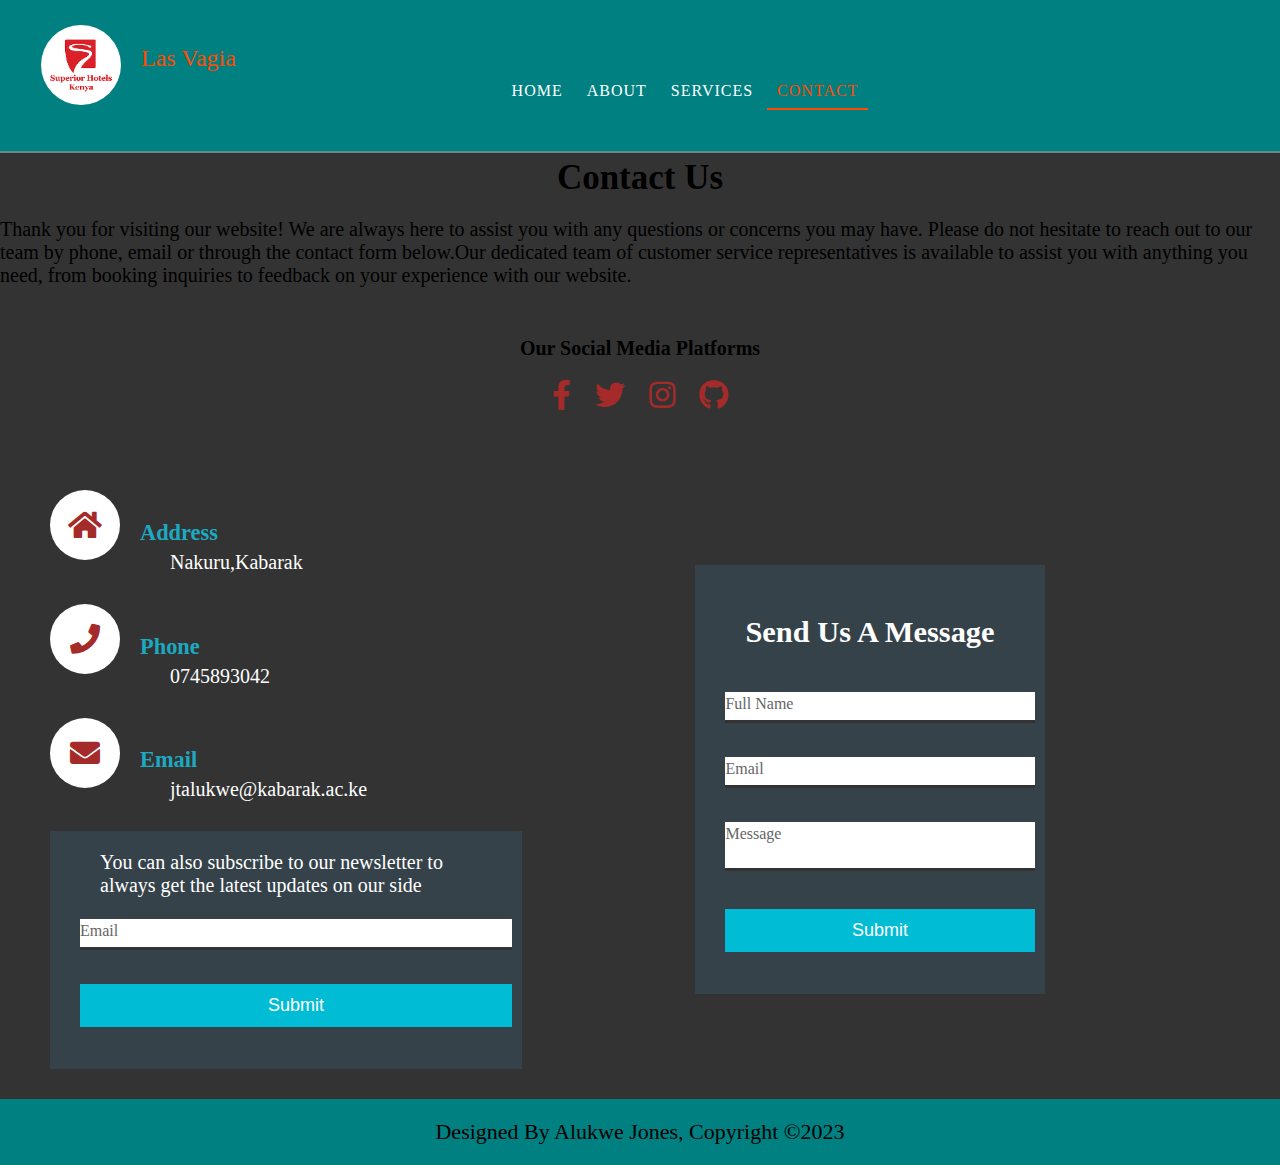
<file: contact.html>
<!DOCTYPE html>
<html lang="en">

<head>
    <meta charset="UTF-8">
    <meta name="viewport" content="width=device-width, initial-scale=1">
    <title> About Page</title>
    <script src="https://code.jquery.com/jquery-3.6.0.min.js"></script>
    <link rel="stylesheet" href="https://pro.fontawesome.com/releases/v5.10.0/css/all.css">

    <link rel="stylesheet" href="static/css/style.css">
    <link rel="stylesheet" href="static/css/swiper-bundle.min.css">
</head>

<body>

    <header class="header-area">
        <div class="header-container">
            <div id="site-logo">
                <a href="index.html"> <img src="static/img/logo/logo.png" alt="broken image"></a>
            </div>
            <div id="site-span">
                <a href="about.html"><span>Las Vagia</span></a>
            </div>
            <div class="mobile-nav">
                <i class="fas fa-bars"></i>
            </div>
            <div class="site-nav-menu">
                <ul class="primary-menu">
                    <li><a href="index.html">Home</a></li>
                    <li><a href="about.html">About</a></li>
                    <li><a href="service.html">Services</a></li>
                    <li><a href="contact.html" class="active">Contact</a></li>
                </ul>
            </div>
        </div>
    </header>

    <section class="card-section">


        <div class="row">
            <h1>Contact Us</h1>
        </div>
        <div>
            <p>Thank you for visiting our website! We are always here to assist you with any questions or concerns you may have. Please do not hesitate to reach out to our team by phone, email or through the contact form below.Our dedicated team of customer
                service representatives is available to assist you with anything you need, from booking inquiries to feedback on your experience with our website. </p>
        </div>
        <div class="social-icons">
            <h3>Our Social Media Platforms</h3>
            <a href="https://facebook.com/TjAlex"><i class="fab fa-facebook-f"></i></a>
            <a href="https://twitter.com/TerahJones2?t=RZNhuM0hT8VxQWKmYfB-uA&s=09"><i class="fab fa-twitter"></i></a>
            <a href="https://instagram.com/p.a.p.i.z.o"><i class="fab fa-instagram"></i></a>
            <a href="https://github.com/AlukweJonesTerah"><i class="fab fa-github"></i></a>

        </div>

    </section>
    <section class="card-section">
        <div id="container">

            <article id="main-col">
                <div class="contact-info-item">
                    <div class="contact-info-icon">
                        <i class="fas fa-home"></i>
                    </div>

                    <div class="contact-info-content">
                        <h4>Address</h4>
                        <p>Nakuru,Kabarak</p>
                    </div>
                </div>

                <div class="contact-info-item">
                    <div class="contact-info-icon">
                        <i class="fas fa-phone"></i>
                    </div>

                    <div class="contact-info-content">
                        <h4>Phone</h4>
                        <p>0745893042</p>
                    </div>
                </div>

                <div class="contact-info-item">
                    <div class="contact-info-icon">
                        <a href="https://mail.jtalukwe@kabarak.ac.ke"><i class="fas fa-envelope"></i></a>
                    </div>

                    <div class="contact-info-content">
                        <h4>Email</h4>
                        <p>jtalukwe@kabarak.ac.ke</p>
                    </div>
                </div>
                <div class="dark">
                    <p>You can also subscribe to our newsletter to always get the latest updates on our side</p>
                    <form id="newsletterform">
                        <div class="input-box">
                            <input type="newsletteremail" id="newsletteremail" name="newsletteremail" required>
                            <span>Email</span>
                        </div>
                        <div class="input-box">
                            <input type="submit">
                        </div>
                    </form>
                </div>
            </article>
            <aside id="sidebar">
                <div class="dark">

                    <h3>Send Us A Message</h3>
                    <form id="contactform">
                        <div class="input-box">
                            <input type="text" id="fullName" name="fullName">
                            <span>Full Name</span>
                        </div>
                        <div class="input-box">
                            <input type="email" id="email" name="email" required>
                            <span>Email</span>
                        </div>
                        <div class="input-box">
                            <textarea id="text" name="text"></textarea>
                            <span>Message</span>
                        </div>
                        <div class="input-box">
                            <input type="submit">
                        </div>
                    </form>
                </div>


            </aside>

        </div>


    </section>

    <footer>Designed By Alukwe Jones, Copyright &copy2023 </footer>
    <script>
    </script>

    <script src="static/js/swiper-bundle.min.js"></script>

    <script type="text/javascript" src="static/js/script.js"></script>
</body>

</html>
</file>
<file: static/css/style.css>
* {
    box-sizing: border-box;
}

html,
body {
    background-color: #333;
    padding: 0;
    margin: 0;
    box-sizing: border-box;
}

#audio {
    display: none;
}

.header-area {
    background: teal;
    border-bottom: 2px solid #909090ad;
    box-shadow: #a52a2a;
    z-index: 999;
    padding: 10px 26px;
}

.header-container {
    width: 100%;
    margin: 0px;
    height: 80%;
    padding: 5px;
}

#site-logo {
    margin: 0;
    padding: 10px;
}

#site-logo img {
    position: relative;
    float: left;
    border-radius: 50%;
    height: 80px;
    width: 80px;
}

#site-span a {
    display: inline-block;
    margin-left: 0px;
    margin-top: 10px;
    text-decoration: none;
}

#site-span span {
    margin: 20px;
    display: center;
    text-decoration: none;
    font-size: 24px;
    color: #ff4a04;
    text-align: center;
}

.site-nav-menu {
    text-align: center;
    float: center;
    position: relative;
    justify-content: center;
    align-items: center;
}

.primary-menu {
    list-style: none;
    margin-top: 0px;
    padding-bottom: 10px;
}

.primary-menu li {
    display: inline-grid;
    text-align: center;
}

.primary-menu a {
    color: #fff;
    display: center;
    position: relative;
    text-decoration: none;
    text-transform: uppercase;
    font-weight: 500;
    letter-spacing: 1px;
    padding: 10px;
    transition: .5s;
}

.primary-menu a:hover,
.primary-menu .active {
    color: #ff4a04;
}

.primary-menu li a:after {
    content: "";
    position: absolute;
    width: 0%;
    height: 2px;
    background: #ff4a04;
    bottom: 0px;
    left: 0;
    transition: all .5s;
}

.primary-menu li a:hover:after {
    width: 100%;
}

.primary-menu li .active:after {
    width: 100%;
}

.sub-menu-1 {
    display: none
}

.primary-menu li:hover .sub-menu-1 {
    display: inline-block;
    position: absolute;
    margin-top: 15px;
    margin-left: -5px;
}

.primary-menu li:hover .sub-menu-1 ul {
    display: inline-block;
    margin: 10px;
}

.primary-menu li:hover .sub-menu-1 ul li {
    margin: 0;
    width: 100%;
    padding: 5px;
    border-bottom: 1px dotted #fff;
    background: transparent;
    border-radius: 0;
    text-align: block;
}

.primary-menu li:hover .sub-menu-1 ul li:last-child {
    border-bottom: none;
}


/*--- Mobile navigation ---*/

.mobile-nav {
    display: none;
}

.mobile-nav i {
    float: right;
    margin: 10px;
    padding: 10px;
    font-size: 24px;
    color: #fff;
    outline: none;
    cursor: pointer;
}


/*---Start of home image section---*/

.main {
    height: 100vh;
    width: 100%;
}

.wrapper,
.slide {
    position: relative;
    width: 100%;
    height: 100%;
}

.slide {
    overflow: hidden;
}

.slide::before {
    content: "";
    position: absolute;
    height: 100%;
    width: 100%;
    background-color: rgba(0, 0, 0, 0.4);
    z-index: 10;
}

.slide .image {
    height: 100%;
    width: 100%;
    object-fit: cover;
}

.slide .image-data {
    position: absolute;
    top: 50%;
    left: 50%;
    transform: translate(-50%, -50%);
    text-align: center;
    width: 100%;
    z-index: 100;
}

.image-data span.text {
    font-size: 20px;
    font-weight: 400;
    color: #fff;
}

.image-data h2 {
    font-size: 45px;
    font-weight: 600;
    color: #fff;
}

a.button {
    display: inline-block;
    padding: 10px 20px;
    border-radius: 25px;
    color: #333;
    background: #fff;
    text-decoration: none;
    margin-top: 25px;
    transition: all 0.3s ease;
}

a.button:hover {
    color: #fff;
    background-color: #333;
}


/* swiper button css */

.nav-btn {
    position: relative;
    height: 70px;
    width: 50px;
    background: rgba(255, 255, 255, 0.4);
}

.nav-btn:hover {
    background: rgba(255, 255, 255, 0.4);
}

.swiper-button-next {
    right: 50px;
}

.swiper-button-prev {
    left: 50px;
}

.nav-btn::before,
.nav-btn::after {
    font-size: 25px;
    color: #fff;
}

.swiper-pagination-bullet {
    opacity: 1;
    height: 12px;
    width: 12px;
    background-color: #fff;
    visibility: hidden;
}

.swiper-pagination-bullet-active {
    border: 2px solid #fff;
    background-color: #333;
}


/*---End of home image section ---*/

#container {
    display: flex;
    flex-direction: row;
    width: 100%;
    margin: auto;
    align-items: stretch;
    /* Stretch items vertically to fill height */
    overflow: hidden;
}


/* shared by all pages*/

.card-section {
    flex-flow: row wrap;
    flex-grow: 1;
}


/* shared by all pages*/

.card-section .row {
    text-align: center;
    margin-top: 0;
    flex-flow: row wrap;
}


/* shared by about page and contact page */

#main-col {
    padding: 20px;
    /* Reduce padding to fit within 20% width */
    width: 40%;
    /* Set width to 20% */
    height: 100%;
    justify-content: center;
    margin: 10px 30px;
}

#main-col p {
    padding: 0 20px;
    margin: 0 10px;
}

h1 {
    font-size: 35px;
    margin: 5px 30px;
    text-align: center;
}

p {
    font-size: 20px;
}

.dark2 {
    margin-top: 40px;
}


/* shared by about and contact page */

.dark {
    background-color: #35424a;
    color: #ffffff;
    padding: 20px;
    margin: auto;
    width: auto;
}

.dark>h3 {
    font-weight: bold;
    font-size: 1.9em;
    margin: 30px;
}

.dark .input-box {
    position: relative;
    text-align: center;
    width: 100%;
    margin: 10px;
}


/* --- shared by contact page and about page */

#sidebar {
    padding: 0 20px;
    /* Reduce horizontal padding to fit within 80% width */
    width: 45%;
    /* Set width to 80% */
    height: auto;
    display: inline-grid;
    justify-content: center;
    /* Center content horizontally within the aside */
    align-items: center;
    /* Center content vertically within the aside */
    margin: 50px 10px;
}

.Ad {
    justify-content: center;
    align-items: center;
    margin-top: 20px;
    height: 100%;
}

video {
    display: none;
}

.Ad iframe {
    width: 100%;
    height: 100%;
}

.social-icons {
    justify-content: center;
    text-align: center;
    height: auto;
    margin: 50px;
    padding-left: 0;
}

.social-icons h3 {
    font-size: 20px;
}

.social-icons i {
    color: #a52a2a;
    font-size: 30px;
    padding: 0px 10px;
}

.social-icons i:hover {
    color: #3d3d3d;
}


/*---- Servicer section -----*/


/* shared by home page and service page */

.card-list {
    width: auto;
    display: flex;
    flex-wrap: row wrap;
    flex-flow: row wrap;
    flex-grow: 1;
}

.card {
    width: calc(100% / 3.15);
    height: 100%;
    cursor: pointer;
    padding: 10px 15px;
    box-sizing: border-box;
    justify-content: center;
    align-items: center;
    margin: 0px;
    flex-grow: 1;
}

.card-section .card .face {
    width: 500px;
    height: 250px;
    transition: 0.5s;
    flex-grow: 1;
}

.card-section .card .face.face1 {
    position: relative;
    background-color: #333;
    display: flex;
    justify-content: center;
    align-items: center;
    flex-grow: 1;
    z-index: 1;
    transform: translateY(100px);
}

.card-section .card .face.face1 .content img {
    opacity: 1;
    z-index: 1;
    max-width: 100%;
    height: 260px;
}

.card-section .card:hover .face.face1 {
    background: #ff0057;
    transform: translateY(0);
    /* --- Change transtion of the cards to the y axis---- */
}

.card-section .card .face.face1 .content {
    /* opacity: 0.2; */
    opacity: 1;
    transition: 0.5s;
}

.card-section .card:hover .face.face1 .content {
    opacity: 1;
}

.card-section .card:hover .face.face1 .content img {
    max-width: 500px;
    height: 250px;
}

.card-section .card .face.face2 {
    background: teal;
    display: flex;
    justify-content: center;
    align-items: center;
    padding: 30px;
    box-sizing: border-box;
    box-shadow: 0 20px 50px rgba(0, 0, 0, 0.8);
    transform: translateY(-100px);
    flex-grow: 1;
    position: relative;
}

.card-section .card:hover .face.face2 {
    transform: translateY(0);
}

.card-section .card .face.face2 .content p {
    margin-top: 40px;
    padding: 0;
}

.card-section .card .face.face2 .content h3 {
    margin: 5px 20px 20px 20px;
    padding: 0;
    text-align: center;
    font-size: 25px;
}

.card-section .card .face.face2 .content a {
    margin: 20px;
    display: inline-block;
    text-decoration: none;
    font-weight: 900;
    color: #333;
    padding: 10px;
    border: 1px solid #333;
}

.card-section .card .face.face2 .content a:hover {
    background: #333;
    color: #fff;
}


/*---- Contact Us Page ----*/

.paragraph {
    justify-content: center;
    text-align: center;
    flex-grow: 1;
    padding: 0 40px;
    margin: 0 40px;
}

.contact-info-item {
    display: flex;
    margin-bottom: 30px;
}

.contact-info-icon {
    height: 70px;
    width: 70px;
    background-color: #fff;
    text-align: center;
    border-radius: 50%;
}

.contact-info-icon i {
    font-size: 30px;
    line-height: 70px;
    color: #a52a2a;
}

.contact-info-icon i:hover {
    color: #3d3d3d;
}

.contact-info-content {
    margin-left: 20px;
}

.contact-info-content h4 {
    color: #1da9c0;
    font-size: 1.4em;
    margin-bottom: 5px;
}

.contact-info-content p {
    color: #fff;
    font-size: 1.25em;
}

.input-box input,
.input-box textarea {
    width: 100%;
    height: 100%;
    padding: 5px 0;
    font-size: 16px;
    margin: 12px 0;
    border: none;
    border-bottom: 3px solid #333;
    outline: none;
    resize: none;
}

.input-box span {
    position: absolute;
    left: 0;
    padding: 5px 0;
    font-size: 16px;
    margin: 10px 0;
    pointer-events: none;
    transition: 0.5s;
    color: #666;
}

.input-box input:focus~span,
.input-box textarea:focus~span {
    color: #e91e63;
    font-size: 18px;
    transform: translateY(-20px);
}

.input-box input[type="submit"] {
    width: 100%;
    background: #00bcd4;
    color: #FFF;
    border: none;
    cursor: pointer;
    padding: 10px;
    font-size: 18px;
    border: 1px solid #00bcd4;
    transition: 0.5s;
}

.input-box input[type="submit"]:hover {
    background: #FFF;
    color: #00bcd4;
}


/*---- Footer -----*/

footer {
    background-color: teal;
    text-align: center;
    padding: 20px;
    font-size: 22px;
    height: auto;
    margin-top: auto;
}

@media only screen and (max-width: 1024px) {
    /* shared by about page and contact page */
    #main-col {
        /* Reduce padding to fit within 20% width */
        width: 100%;
        /* Set width to 20% */
        justify-content: center;
        align-items: center;
        margin: auto;
    }
    .card {
        width: calc(100% / 2);
        height: 100%;
        cursor: pointer;
        padding: 10px 15px;
        box-sizing: border-box;
        justify-content: center;
        align-items: center;
        margin: 10px;
        flex-grow: 1;
    }
    .card-section .card .face {
        width: 600px;
        height: 260px;
        margin: auto;
    }
    .card-section .card:hover .face.face1 .content img {
        max-width: 600px;
        height: 260px;
        margin: auto;
    }
}

@media only screen and (max-width: 900px) {
    .header-container {
        display: table;
    }
    .site-nav-menu {
        float: none;
        position: absolute;
        background-color: teal;
        width: 100%;
        left: 0;
        top: 85px;
        padding: 20px 0px 150px 0px;
        border-top: 1px solid #4a4848;
        clip-path: circle(0% at 100% 0%);
        transition: all .8s;
        margin-top: 68px;
        z-index: 10;
    }
    .primary-menu li {
        justify-content: center;
        display: block;
        text-align: center;
        margin: 20px 5px;
    }
    .mobile-nav {
        margin: 0;
        display: block;
    }
    .mobile-menu {
        clip-path: circle(126% at 100% 0%);
    }
    .primary-menu li a:after {
        display: none;
    }
    .nav-btn {
        visibility: hidden;
    }
    .swiper-pagination-bullet {
        visibility: visible;
    }
    #container {
        display: block;
        width: 100%;
        margin: auto;
    }
    .card-section {
        width: auto;
    }
    .contact-info-icon {
        height: 60px;
        width: 60px;
        display: center;
    }
    .contact-info-icon i {
        font-size: 30px;
        padding-top: 0.85rem;
        line-height: 20px;
        display: center;
    }
    .contact-info {
        margin-bottom: 40px;
        width: 100%;
    }
    .card-section {
        display: block;
    }
    /* shared by all pages*/
    .card-section .row {
        text-align: center;
        margin-top: 0;
        flex-flow: row wrap;
    }
    /* shared by about page and contact page */
    #main-col {
        /* Reduce padding to fit within 20% width */
        width: 100%;
        /* Set width to 20% */
        height: 100%;
        justify-content: center;
        align-items: center;
        margin: auto;
    }
    article p {
        margin: auto;
        text-align: center;
    }
    h1 {
        font-size: 35px;
        margin: 0px 10px;
        text-align: center;
    }
    p {
        font-size: 20px;
    }
    .dark2 {
        padding: 0 20px;
        width: 100%;
        height: 100%;
    }
    /* shared by about and contact page */
    .dark {
        width: 80%;
        padding: 0px 20px;
        margin-left: 30px;
        margin-bottom: 10px;
    }
    .dark .input-box {
        width: auto;
        margin: 0;
    }
    /* --- shared by contact page and about page */
    #sidebar {
        margin: auto;
        width: 100%;
    }
    .Ad {
        margin-top: 20px;
        margin-left: 30px;
        margin-bottom: 10px;
        width: 85%;
    }
    .card-list {
        width: auto;
        display: block;
        flex-grow: 1;
        align-items: center;
        justify-content: center;
        margin-top: 25px;
        margin-left: 90px;
        margin-bottom: 0;
    }
    .card {
        width: auto;
        height: 100%;
        cursor: pointer;
        justify-content: center;
        align-items: center;
        margin: auto;
        flex-grow: 1;
    }
    .card-section .card .face {
        width: 550px;
        height: 260px;
    }
    .card-section .card:hover .face.face1 .content img {
        max-width: 550px;
        height: 260px;
    }
    .card-section .card .face.face2 .content h3 {
        margin: 10px;
    }
}

@media only screen and (max-width: 700px) {
    .card-list {
        margin-left: 23px;
    }
    .card-section .card .face {
        width: 550px;
        height: 260px;
    }
    .card-section .card:hover .face.face1 .content img {
        max-width: 550px;
        height: 260px;
    }
    .card-section .card .face.face2 .content h3 {
        margin: 10px;
    }
}

@media only screen and (max-width: 630px) {
    .mobile-menu {
        clip-path: circle(112% at 100% 0%);
    }
    .card-list {
        margin-left: 20px;
    }
    .card-list {
        margin-right: 40px;
        margin-left: 50px;
        margin-bottom: 0;
    }
    .card-section .card .face {
        width: 500px;
        height: 260px;
    }
    .card-section .card:hover .face.face1 .content img {
        max-width: 500px;
        height: 260px;
    }
    .card-section .card .face.face2 .content h3 {
        margin: 10px;
    }
}

@media only screen and (max-width: 600px) {
    .mobile-menu {
        clip-path: circle(111% at 100% 0%);
    }
    .card-list {
        margin-left: 10px;
        margin-bottom: 0;
    }
    .card-section .card .face {
        width: 500px;
        height: 260px;
    }
    .card-section .card:hover .face.face1 .content img {
        max-width: 500px;
        height: 260px;
    }
    .card-section .card .face.face2 .content h3 {
        margin: 10px;
    }
}

@media screen and (max-width: 550px) {
    .mobile-menu {
        clip-path: circle(108% at 100% 0%);
    }
    .card-list {
        margin-left: 8px;
        margin-bottom: 0;
    }
    .card-section .card .face {
        width: 490px;
        height: 250px;
    }
    .card-section .card:hover .face.face1 .content img {
        max-width: 490px;
        height: 250px;
    }
    .card-section .card .face.face2 .content h3 {
        margin: 10px;
    }
}

@media screen and (max-width: 530px) {
    .card-section .card .face {
        width: 470px;
        height: 250px;
    }
    .card-section .card:hover .face.face1 .content img {
        max-width: 470px;
        height: 250px;
    }
}

@media screen and (max-width: 520px) {
    .card-list {
        margin-left: 10px;
    }
    .card-section .card .face {
        width: 450px;
        height: 250px;
    }
    .card-section .card:hover .face.face1 .content img {
        max-width: 450px;
        height: 250px;
    }
}

@media only screen and (max-width: 500px) {
    .dark {
        margin-left: 8px;
    }
    .card-list {
        margin-left: 15px;
    }
    .card-section .card .face {
        width: 440px;
        height: 250px;
    }
    .card-section .card:hover .face.face1 .content img {
        max-width: 440px;
        height: 250px;
    }
}
</file>
